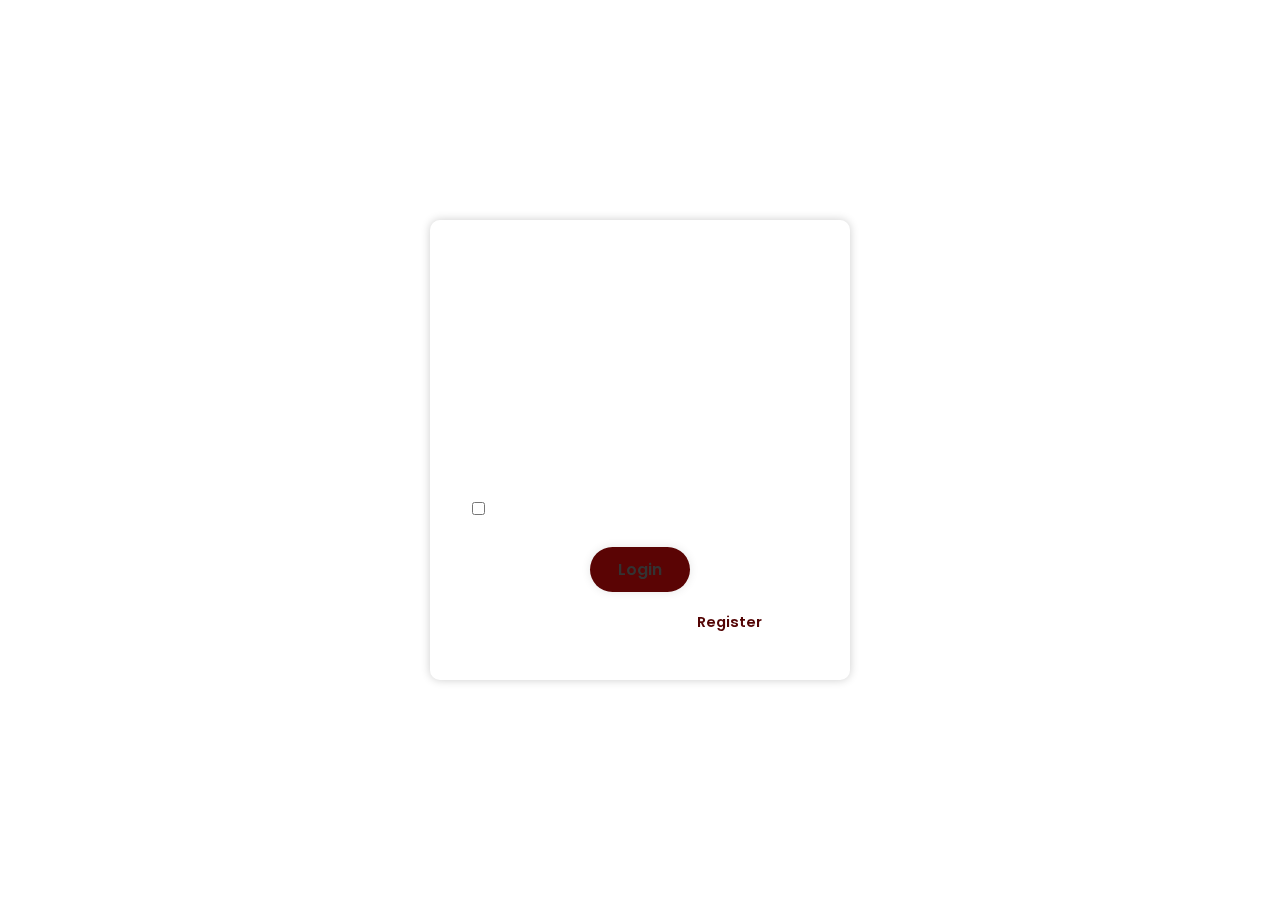
<file: index.html>
<!DOCTYPE html>
<html lang="en">
<head>
    <meta charset="UTF-8">
    <meta http-equiv="X-UA-Compstible" contestylent="IE=edge">
    <meta name="viewport" content="width=device-width, initial-scale=1.0">
    <title>Login</title>
    <link rel="stylesheet" href="style.css">
    <link href='https://unpkg.com/boxicons@2.1.4/css/boxicons.min.css'rel='stylesheet'>
</head>
       
       <div class="blur-box">
        TCGC - Light of the World <br>
        Lux Mundi- Una ang Ginoo
       </div>
<body>

    
    <div class="wrapper"> 
        <form onsubmit="return login()">
            <h2>Login</h2>
            <div class="input-box">
                 <input type="text" id="username" placeholder="Username"
                 required>
                 <i class='bx bxs-user'></i>

            </div>
            <div class="input-box">
                <input type="Password" id="password" placeholder="Password" required>
                <i class='bx bxs-lock-alt'></i>
            </div>

            <div class="remember-forgot">
                 <label><input type="checkbox"> Remember me</label>
                 
            </div>
            <br>
             <center>
                <button type="submit" class="btn">Login</button>
             </center>

            <div class="register-link">
                 <p>Don't have an account? <a href="#">Register</a></p>
            </div>
        </form>
    </div>

    <script>
        function login(){

            let pass= document.getElementById("password").value;
            let user= document.getElementById("username").value;

            let correctPass= "rjpassword";
            let correctUser="admin123";

            if(pass === correctPass && user === correctUser){
                window.location.href="website.html";

                return false;
                
            }
        }
    </script>
</body>

</html>
</file>
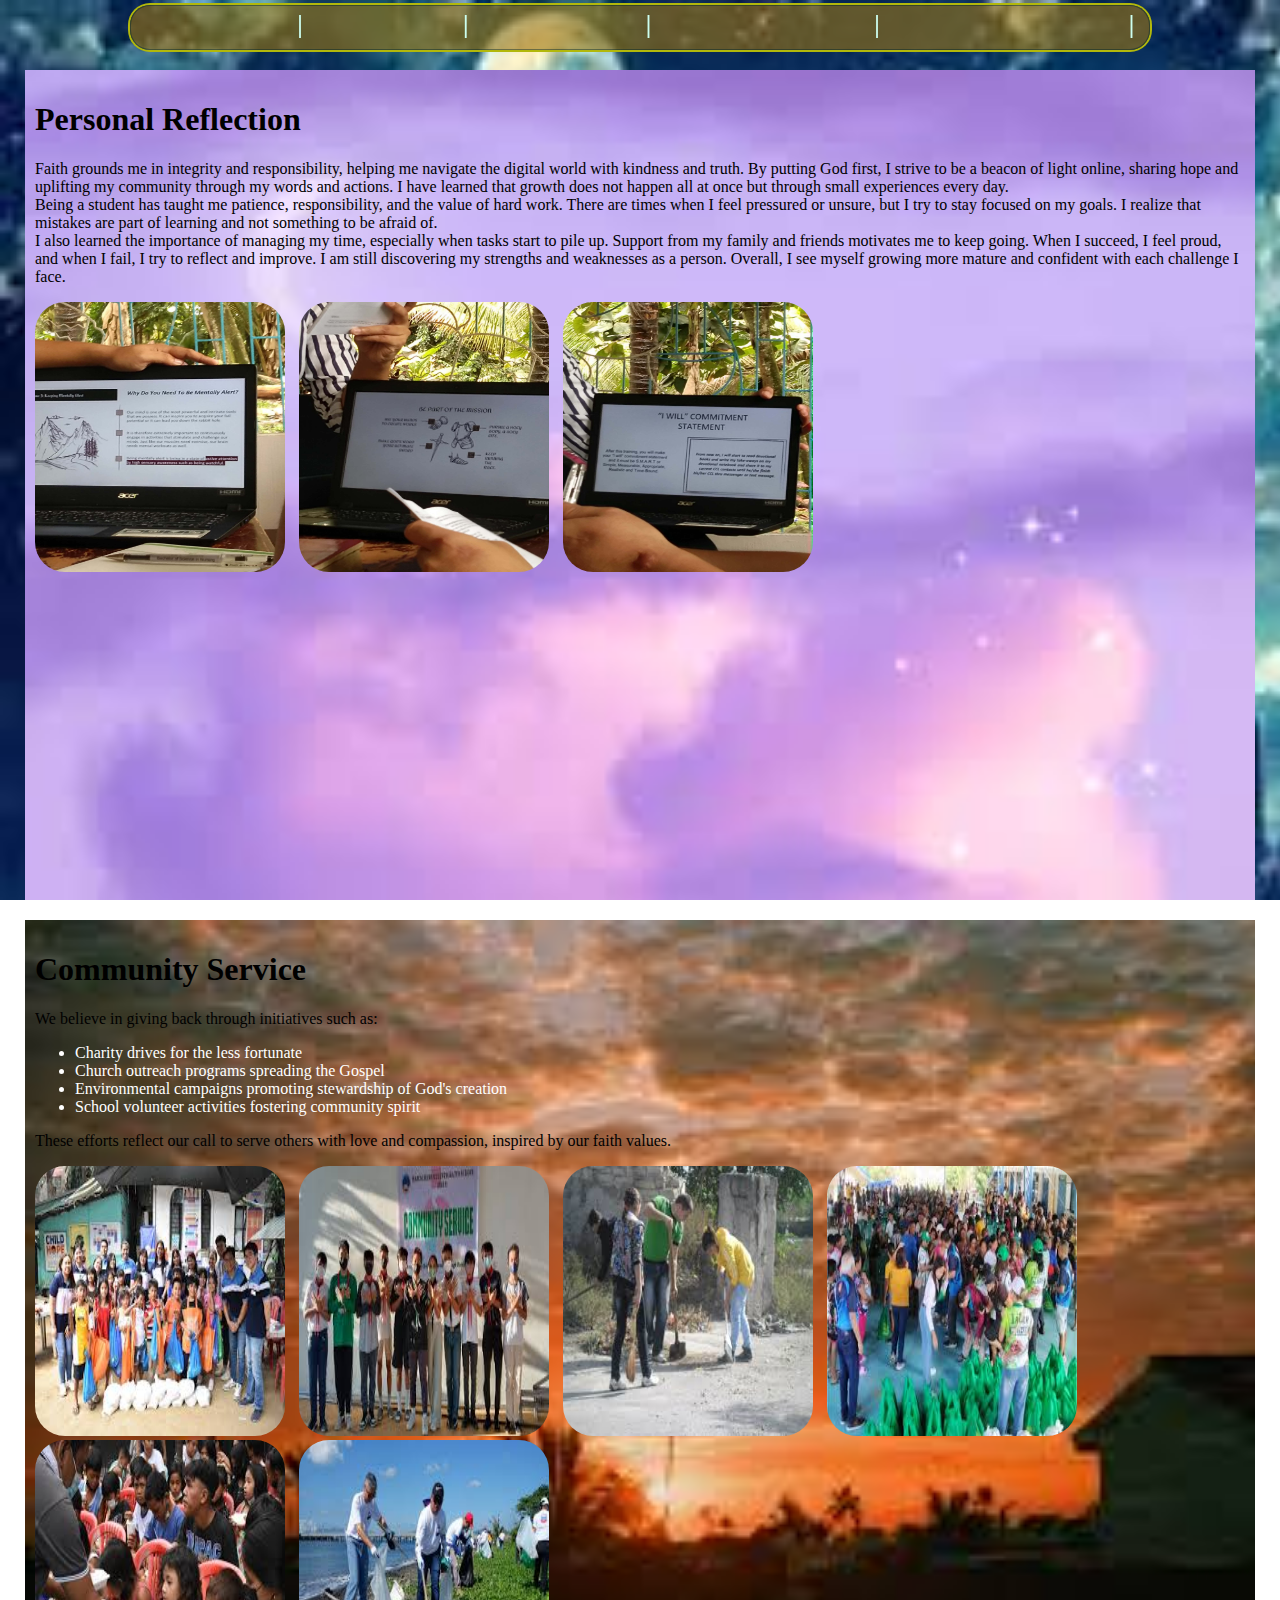
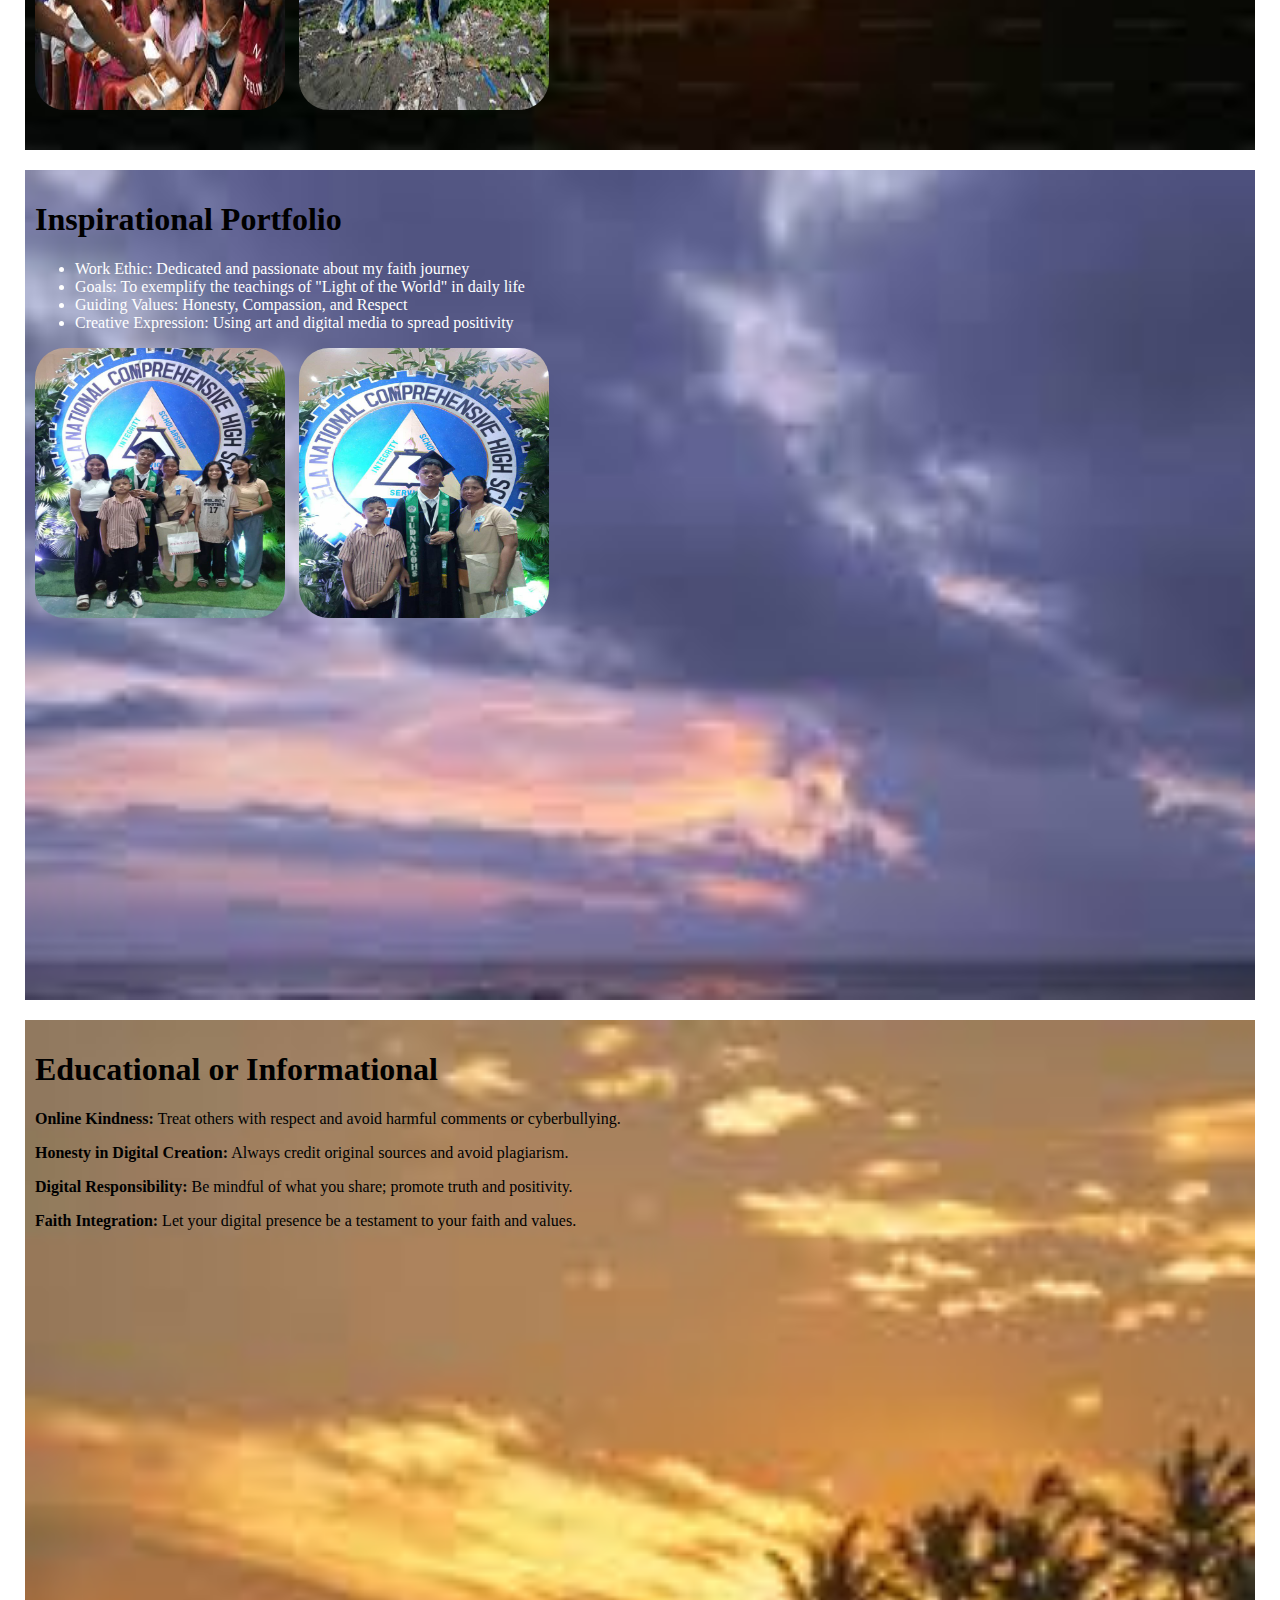
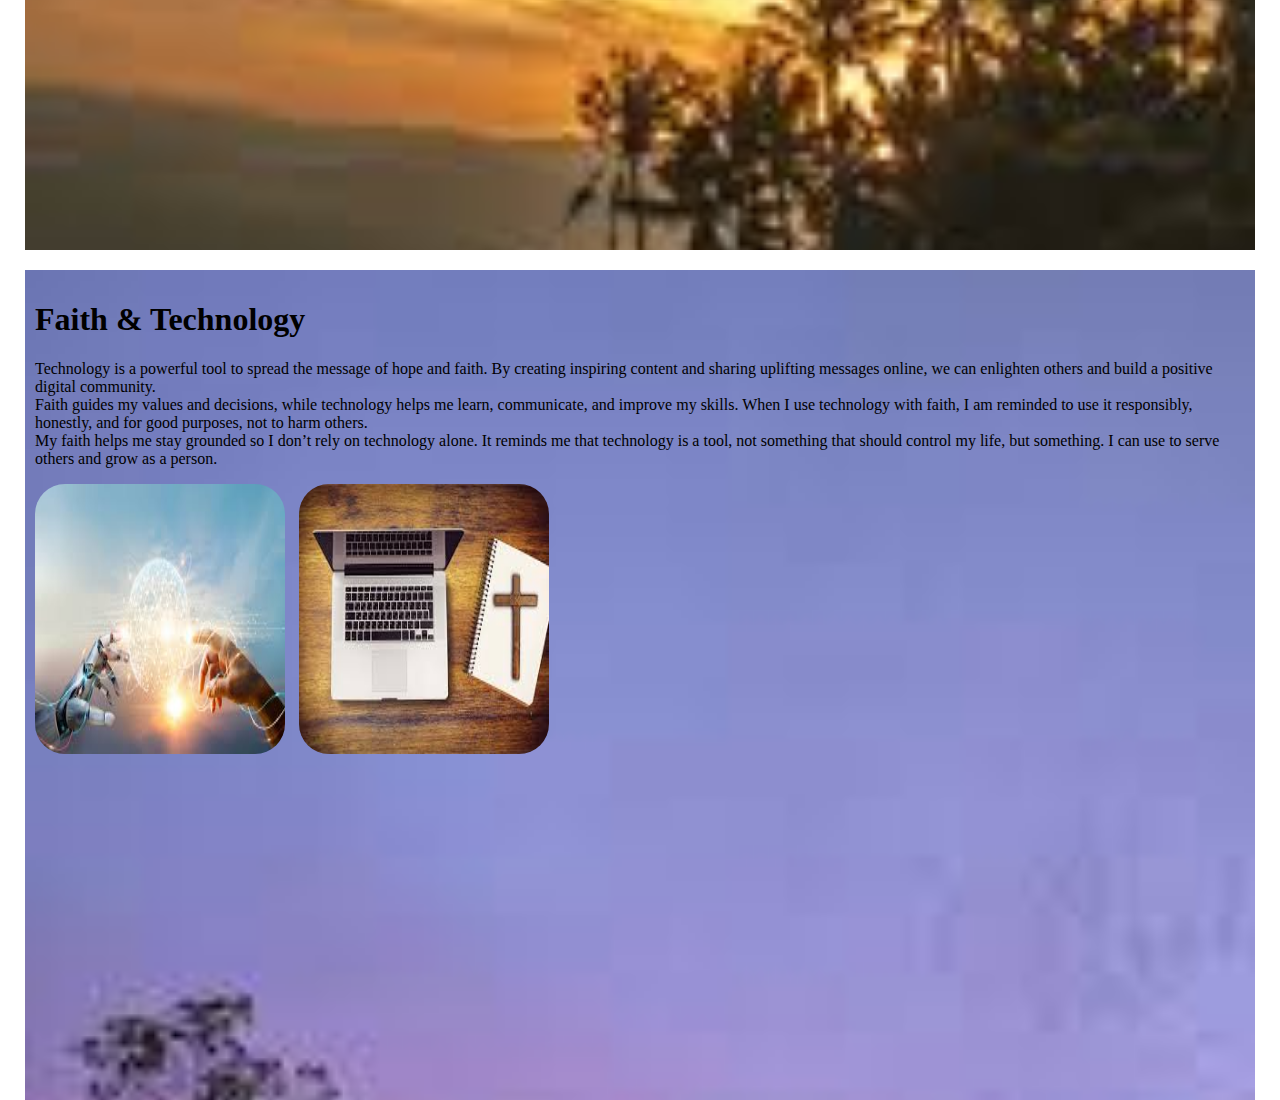
<file: website.html>
<!DOCTYPE html>
<html lang="en">
<head>
    <meta charset="UTF-8">
    <meta name="viewport" content="width=device-width, initial-scale=1.0">
    <title>TCGC | Una ang Ginoo | Light of the World</title>
    <style>
        body {
           background-image: url(ryan\(4\).jpg);
           background-size: cover;
            background-repeat:no-repeat ;
            background-attachment: fixed;
            margin: 0;
            color: rgb(205, 255, 240);
            align-items: center;
            justify-content: center;
            box-sizing: border-box;
            width: 100%;
            overflow-y: scroll;
        }
        /* NAVIGATION CONTAINER */
nav {
  background: #020a31;
  padding: 1rem 1.5rem;
  border-radius: 16px;
  box-shadow: 0 20px 40px rgba(124, 10, 10, 0.4);
  animation: slideDown 1s ease forwards;
}

/* NAV LINKS */
nav a {
  color: #04163a;
  text-decoration: none;
  margin: 0 0.6rem;
  position: relative;
  font-size: 0.95rem;
  opacity: 0;
  animation: fadeUp 0.8s ease forwards;
}

/* STAGGERED ANIMATION */
nav a:nth-child(1) { animation-delay: 0.s9; }
nav a:nth-child(2) { animation-delay: 0.9s; }
nav a:nth-child(3) { animation-delay: 0.9s; }
nav a:nth-child(4) { animation-delay: 0.9s; }
nav a:nth-child(5) { animation-delay:  0.9s; }

/* HOVER UNDERLINE EFFECT */
nav a::after {
  content: "";
  position: absolute;
  width: 0;
  height: 2px;
  left: 0;
  bottom: -4px;
  background: linear-gradient(90deg, #38bdf8, #22c55e);
  transition: width 0.3s ease;
}

nav a:hover::after {
  width: 100%;
}

nav a:hover {
  color: #085779;
}

/* ANIMATIONS */
@keyframes fadeUp {
  from {
    opacity: 0;
    transform: translateY(10px);
  }
  to {
    opacity: 1;
    transform: translateY(0);
  }
}

@keyframes slideDown {
  from {
    opacity: 0;
    transform: translateY(-20px);
  }
  to {
    opacity: 1;
    transform: translateY(0);
  }
}
   img {
      border-radius: 30px;
   }
        section {
            min-height: 90vh; /* Fullscreen height */
            background-size: cover; /*Make image fill section */
            background-position: center;
            background-repeat: no-repeat;
            color: white; /* Text visible on images */
            padding: 30px;
        }
        /* Section backgrounds */
        #s1 {
            background: url(hatsu1.jpg) no-repeat transparent;
            background-size: cover;
        }
        #s2 {
            background: url(hatsu2.jpg) no-repeat;
            background-size: cover;
         }
        #s3 {
            background: url(hatsu3.jpg) no-repeat;
            background-size: cover;
        }
        #s4 {
           background: url(hatsu4.jpg) no-repeat;
           background-size: cover;
        }
        #s5 {
           background: url(hatsu5.jpg) no-repeat;
           background-size: cover;
        }
        .page {
            text-align: center;
            cursor: pointer;
            margin: 5px auto;
            position: relative;
            width: max-content;
            font-size: 15px;
        }
        .page::after {
            transform: scaleX(1);
        }
        nav a {
            text-decoration: none;
            color: rgb(43, 3, 3);
        }
         
        nav{
            text-align: center;
            margin: 5px auto;
            font-size: 25px;
            border: 1px solid rgba(2, 38, 43, 0.452);
            background-color: rgba(155, 116, 18, 0.609);
            width: fit-content;
            padding: 5px 15px 10px 15px;
            vertical-align: middle;
            align-items: center;
            border-radius: 20px;
            box-shadow: 0px 0px 0px 2px rgb(178, 184, 11);
            position: sticky;
            top: 5px;
        }
        .title {
            border: 1px solid rgba(7, 29, 32, 0.843);
            background-color: gray;
            width: fit-content;
            padding: 10px;
            margin: 15px auto;
            text-align: center;
            border-radius: 5px;
            box-shadow: 0px 0px 0px 2px darkgoldenrod;
        }
        .container {
            display: none;
        }
        .container.active {
            display: block;
        }
        .backrground .content {
            margin: 10px auto;
            color: gray;
            width: fit-content;
            padding: 0px 25px 0px 25px;
            border-radius: 8px;
            display: flex;
            flex-direction: column;
            align-items: center;
            background-color: rgb(55, 5, 5);
            border: 1px solid rgb(30, 30, 6);
        }
        .backrground {
            padding: 0px 25px 0px 25px;
        }
        .holder {
            padding: 0px 25px 0px 25px;
        }
        .bottom {
            border: 1px solid rgb(1, 55, 1);
            background-color: rgb(1, 55, 1);
            text-align: center;
            vertical-align: middle;
            padding: 5px;
        }
        section img {
            width: 250px;
            height: 270px;
            margin-right: 10px;
            transition: 2s ease-in-out;
           
        }

        section img:hover{
            transform: translateY(-15px);
            box-shadow:0 0 25px cyan;
            transition: 0.5s ease-in-out;
            
        }

        section{
            padding: 10px;
            background-color: bisque;
            margin-top: 20px;

        }

        h1{
            color: black;
        }
        p {
            color: black;
        }

        html{
            scroll-behavior: smooth;
        }
       
    </style>  
</head>

<body>
    

    <div class="holder">
    <nav>
        <b>

            <a href="#1">Personal Reflection</a> |
            <a href="#2">Community Service</a> |
            <a href="#3">Inspirational Portfolio</a> |
            <a href="#4">Educational or Informational</a> |
            <a href="#5">Faith and Technology Integration</a> |
        </b>
    </nav>
    <section id="s1">
        <h1 style="border: #38bdf8;" width="10px" >Personal Reflection</h1>
        <p>
           Faith grounds me in integrity and responsibility, helping me navigate the digital world
                with kindness and truth. By putting God first, I strive to be a beacon of light online,
                sharing hope and uplifting my community through my words and actions.
                I have learned that growth does not happen all at once but through small experiences every day.

                <br>
                 Being a student has taught me patience, responsibility, and the value of hard work. 
                 There are times when I feel pressured or unsure, but I try to stay focused on my goals. 
                 I realize that mistakes are part of learning and not something to be afraid of.


                 <br>

                I also learned the importance of managing my time, especially when tasks start to pile up.
                Support from my family and friends motivates me to keep going. When I succeed, I feel proud, and when I fail,
                I try to reflect and improve. I am still discovering my strengths and weaknesses as a person.
                Overall, I see myself growing more mature and confident with each challenge I face.

        </p>
        <div class="slider">
        <img src="person1.jpg" alt=""> 
        <img src="person2.jpg" alt="">
        <img src="person3.jpg" alt="">
        </div>
        

    </section>

    <section id="s2">
        <h1>Community Service</h1>
        <p>
            We believe in giving back through initiatives such as:</p>
            <ul>
                <li>Charity drives for the less fortunate</li>
                <li>Church outreach programs spreading the Gospel</li>
                <li>Environmental campaigns promoting stewardship of God's creation</li>
                <li>School volunteer activities fostering community spirit</li>
            </ul>
            <p>
                These efforts reflect our call to serve others with love and compassion,
                inspired by our faith values.
        </p>
        <div class="slider">
        <img src="comser1.jpg" alt=""> 
        <img src="comser2.jpg" alt="">
        <img src="comser3.jpg" alt="">
        <img src="comser4.jpg"alt="">
        <img src="comser5.jpg" alt="">
        <img src="comser6.jpg" alt="">
        </div>
    </section>

    <section id="s3">
        <h1>Inspirational Portfolio</h1>
         <p>
           <ul>
                <li>Work Ethic: Dedicated and passionate about my faith journey</li>
                <li>Goals: To exemplify the teachings of "Light of the World" in daily life</li>
                <li>Guiding Values: Honesty, Compassion, and Respect</li>
                <li>Creative Expression: Using art and digital media to spread positivity</li>
            </ul>
         <div class="slider">
            <img src="grad1.jpg" alt="">
            <img src="grad2.jpg" alt="">
         </div>
    </section>

    <section id="s4">
        <h1>Educational or Informational</h1>
         <p><strong>Online Kindness:</strong> Treat others with respect and avoid harmful comments or cyberbullying.</p>
            <p><strong>Honesty in Digital Creation:</strong> Always credit original sources and avoid plagiarism.</p>
            <p><strong>Digital Responsibility:</strong> Be mindful of what you share; promote truth and positivity.</p>
            <p><strong>Faith Integration:</strong> Let your digital presence be a testament to your faith and values.</p>
    </section>

    <section id="s5">
        <h1>Faith & Technology</h1>
        <p>
          Technology is a powerful tool to spread the message of hope and faith.
                By creating inspiring content and sharing uplifting messages online,
                we can enlighten others and build a positive digital community.

                <br>

                Faith guides my values and decisions, 
                while technology helps me learn, communicate, and improve my skills. 
                When I use technology with faith, I am reminded to use it responsibly, honestly, and for good purposes, not to harm others.


                <br>
                My faith helps me stay grounded so I don’t rely on technology alone.
                It reminds me that technology is a tool, not something that should control my life, but something.
                I can use to serve others and grow as a person.
        </p>
        <div class="slider">
            <img src="fetec1.jpg" alt="">
            <img src="fetec2.jpg" alt="">
        </div>
    </section>

    
</body>
</html>
</file>
<file: style.css>
@import url("https://fonts.googleapis.com/css2?family=Poppins:wght@300;400;500;600;700;800;900&display=swap");


* {
    margin: 0;
    padding: 0;
    box-sizing: border-box;
    font-family: "Poppins", sans-serif;
}
.blur-box {
    animation: blurFadein 1.2s ease-out forwards, floatbox 4s ease-in-out infinite;
}

@keyframes floatbox {
    0%, 100% {
        transform: translateY(0);
    }
    50% {
        transform: translateY(-8px);
    }
}

body {
  display: flex;
  justify-content: center;
  align-items: center;
  min-height: 100vh;
  background-repeat: no-repeat;
  background-position: center;
  background-size: cover;
  animation: onepiece 20s linear infinite;
    
}


@keyframes onepiece{
    0%{
        background-image: url(ryanjay.jpg);
    }

    25%{
        background-image: url(ryan1.jpg);
    }

    50%{
        background-image: url(ryan3.jpg);
    }

    75%{

        background-image: url(ryan2.jpg);

    }

    100%{

        background-image: url(ryan4.jpg);


    }
}
.top-left-btn {
    position: absolute;
    top: 30px;
    left: 30px;
    padding:25px 28px;
    background-color: bisque;
    color: white;
    border: none;
    border-radius: 10px;
    font-size: 20px;
    cursor: pointer;
    text-align: left;
    line-height: 1.3em;
}
.blur-box {
    position: absolute;
    top: 20px;
    left: 20px;
    padding: 15px 20px;

    background: rgba(255, 255, 255, 0.25); /*transparent white */
    border-radius: 20px;

    backdrop-filter: blur(10px); /*main blur effect */
    -webkit-backdrop-filter: blur(10px); /*Safari support */

    border: 1px solid rgba(255, 255, 255,0.4); /* soft border */
    color: white;
    font-size: 16px;
    line-height: 1.4em;
}
.wrapper{
    width: 420px;
    background: transparent;
    border: 2px solid rgba(300, 300, 300, .2);
    backdrop-filter: blur(20px);
    box-shadow: 0 0 10px rgba(0, 0, 0, 0.2);
    color: #fff;
    border-radius: 10px;
    padding: 30px 40px;
    


}

.wrapper h2 {
    background: transparent;
    font-size: 36px;
    text-align: center;
}

.wrapper .input-box {
    background: transparent;
    position: relative;
    width: 100%;
    height: 50px;
    margin: 30px 0;
}

.input-box input {
    width: 100%;
    height: 100%;
    background: transparent;
    border: none;
    outline: none;
    border: 2px solid rgba(255, 255, 255, .2);
    border-radius: 40px;
    font-size: 16px;
    color:#fff;
    padding: 20px 45px 20px 20px;
}

.input-box input::placeholder {
    color: #fff;
}

.input-box i {
    background: transparent;
    position: absolute;
    right: 20px;
    top: 50%;
    transform: translateY(-50%);
    font-size: 20px;
}

.wrapper .remeber-forgot {
    display: flex;
    justify-content: space-between;
    font-size: 14.5px;
    margin: -15px 0 15px;
}

.remember-forgot label input {
    accent-color: #4d0606;
    margin-right: 3px;
}

.remember-forgot a {
    color:#3f0404;
    text-decoration: none;
}

.remeber-forgot a:hover {
    text-decoration: underline;
}

.wrapper .btn {
    width: 100px;
    height: 45px;
    background: #5a0404;
    border: none;
    outline: none;
    border-radius: 40px;
    box-shadow: 0 0 10px rgba(0, 0, 0, .1);
    cursor: pointer;
    font-size: 16px;
    color: #333;
    font-weight: 600;
}

.wrapper .register-link {
    font-size: 14.5px;
    text-align: center;
    margin: 20px 0 15px;
}

.register-link p a {
    color: #530404;
    text-decoration: none;
    font-weight: 600;
}

.register-link p a:hover {
   text-decoration: underline;
}

input{
    transition: 1s;
    
}

input:hover{
    transform: scale(1.05);
    border: 2px solid  rgb(11, 88, 88);

}
</file>
